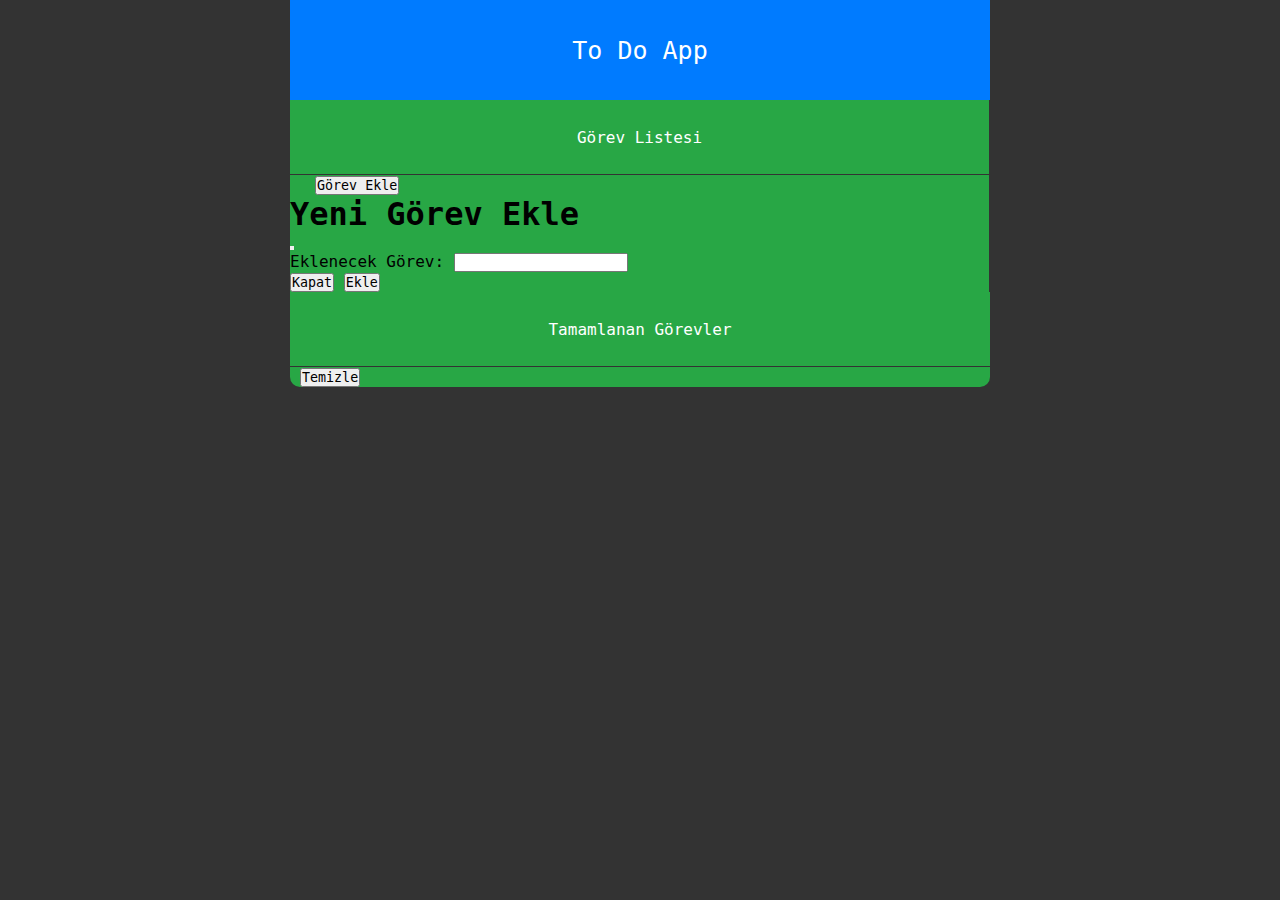
<file: Js Dersleri/js2/html/index.html>
<!doctype html>
<html lang="en">
  <head>
    <meta charset="utf-8">
    <meta name="viewport" content="width=device-width, initial-scale=1">
    <title>To Do App</title>
    <link href="https://cdn.jsdelivr.net/npm/bootstrap@5.3.0-alpha3/dist/css/bootstrap.min.css" rel="stylesheet" integrity="sha384-KK94CHFLLe+nY2dmCWGMq91rCGa5gtU4mk92HdvYe+M/SXH301p5ILy+dN9+nJOZ" crossorigin="anonymous">
    <link rel="stylesheet" href="https://cdnjs.cloudflare.com/ajax/libs/font-awesome/6.4.0/css/all.min.css" integrity="sha512-iecdLmaskl7CVkqkXNQ/ZH/XLlvWZOJyj7Yy7tcenmpD1ypASozpmT/E0iPtmFIB46ZmdtAc9eNBvH0H/ZpiBw==" crossorigin="anonymous" referrerpolicy="no-referrer" />
    <link rel="stylesheet" href="../css/style.css">
    <link rel="stylesheet" href="../fonts/JetBrainsMono-Regular.woff2">
  </head>
  <body>
    
    <div class="container">
        <div class="row _1">
            <div class="col-12 _2">
              <div class="row _3">To Do App</div>
              <div class="row">
                <div id="br" class="col-6 ">
                  <div class="row">
                    <div class="col-12 _6">Görev Listesi</div>
                  </div>

                  
                  <ul id="task-list" class="form-check mt-3">
                    <i class="fa-solid fa-paperclip _9"></i>
                    <!-- <li class="form-check-label mb-2 clearfix" for="flexCheckDefault"><i class="fa-solid fa-thumbtack"></i> 1 <button type="button" class="btn btn-light btn-sm share-icon"><i class="fa-solid fa-share"></i></button></li> -->



                    
                    
                  
                  </ul>

                  
                  <div class="row">
                    <div class="col-12 mb-3">

                      <i class="fa-solid fa-plus _7"></i> <button  type="button" class="btn btn-light btn-sm" data-bs-toggle="modal" data-bs-target="#exampleModal" data-bs-whatever="@mdo">Görev Ekle</button>

                    <div class="modal fade" id="exampleModal" tabindex="-1" aria-labelledby="exampleModalLabel" aria-hidden="true"data-bs-backdrop="static" data-bs-keyboard="false">
                      <div class="modal-dialog">
                        <div class="modal-content">
                          <div class="modal-header">
                            <h1 class="modal-title fs-5" id="exampleModalLabel">Yeni Görev Ekle</h1>
                            <button type="button" class="btn-close" data-bs-dismiss="modal" aria-label="Close"></button>
                          </div>
                          <div class="modal-body">
                            <form>
                              <div class="mb-3">
                                <label for="recipient-name" class="col-form-label">Eklenecek Görev:</label>
                                <input type="text" class="form-control" id="recipient-name">
                              </div>
                            </form>
                          </div>
                          <div class="modal-footer">
                            <button id="close-button" type="button" class="btn btn-secondary" data-bs-dismiss="modal">Kapat</button>
                            <button id="gorev-ekle-butonu" type="button" class="btn btn-primary">Ekle</button>
                          </div>
                        </div>
                      </div>
                    </div>
                    </div>
                  </div>
                </div>


                <div class="col-6">
                  <div class="row">
                    <div class="col-12 _6">Tamamlanan Görevler</div>
                    

                    <ul id="tamamlanan-liste" class="form-check mt-3">
                      <i class="fa-solid fa-paperclip _10"></i>

                    </ul>
                    <div class="col-12 mb-3">
                      <i class="fa-solid fa-trash _8"></i> <button type="button" class="btn btn-light btn-sm" id="komple-temizlik">Temizle</button>

                    </div>


                  </div>
                </div>
              </div>
            </div>
        </div>
    </div>







    <script src="https://cdn.jsdelivr.net/npm/bootstrap@5.3.0-alpha3/dist/js/bootstrap.bundle.min.js" integrity="sha384-ENjdO4Dr2bkBIFxQpeoTz1HIcje39Wm4jDKdf19U8gI4ddQ3GYNS7NTKfAdVQSZe" crossorigin="anonymous"></script>
    <script src="../js/main.js"></script>
  </body>
</html>
</file>
<file: Js Dersleri/js2/css/style.css>
* {
    padding: 0;
    margin: 0;
    box-sizing: border-box;
    font-family: "JetBrains Mono", monospace; 
}
ul {
    list-style: none;
}
body {
    background-color: #333;
}
._2 {
    background-color: #28a745;
    width: 700px;
    border-radius: 10px;
    
}
._1 {
    display: flex;
    justify-content: center;
}
._3 {
    background-color: #007bff;
    height: 100px;
    font-size: 25px;
    display: flex;
    justify-content: center;
    align-items: center;
    color: #fff;
}
._4 {
    font-size: 25px;
    display: flex;
    justify-content: center;
}
._6 {
    height: 75px;
    display: flex;
    justify-content: center;
    align-items: center;
    border-bottom: solid 1px #333;
    color: #fff;
}
._7{
    margin-left: 25px;
}
._8 {
    margin-left: 10px;
}
.clearfix {
    content: "";
    display: table;
    clear: both;
}
#br {
    border-right: solid 1px #333;
}
._9{
    font-size: 20px;
    display: flex;
    justify-content: center;
}
._10{
    font-size: 20px;
    display: flex;
    justify-content: center;
}
</file>
